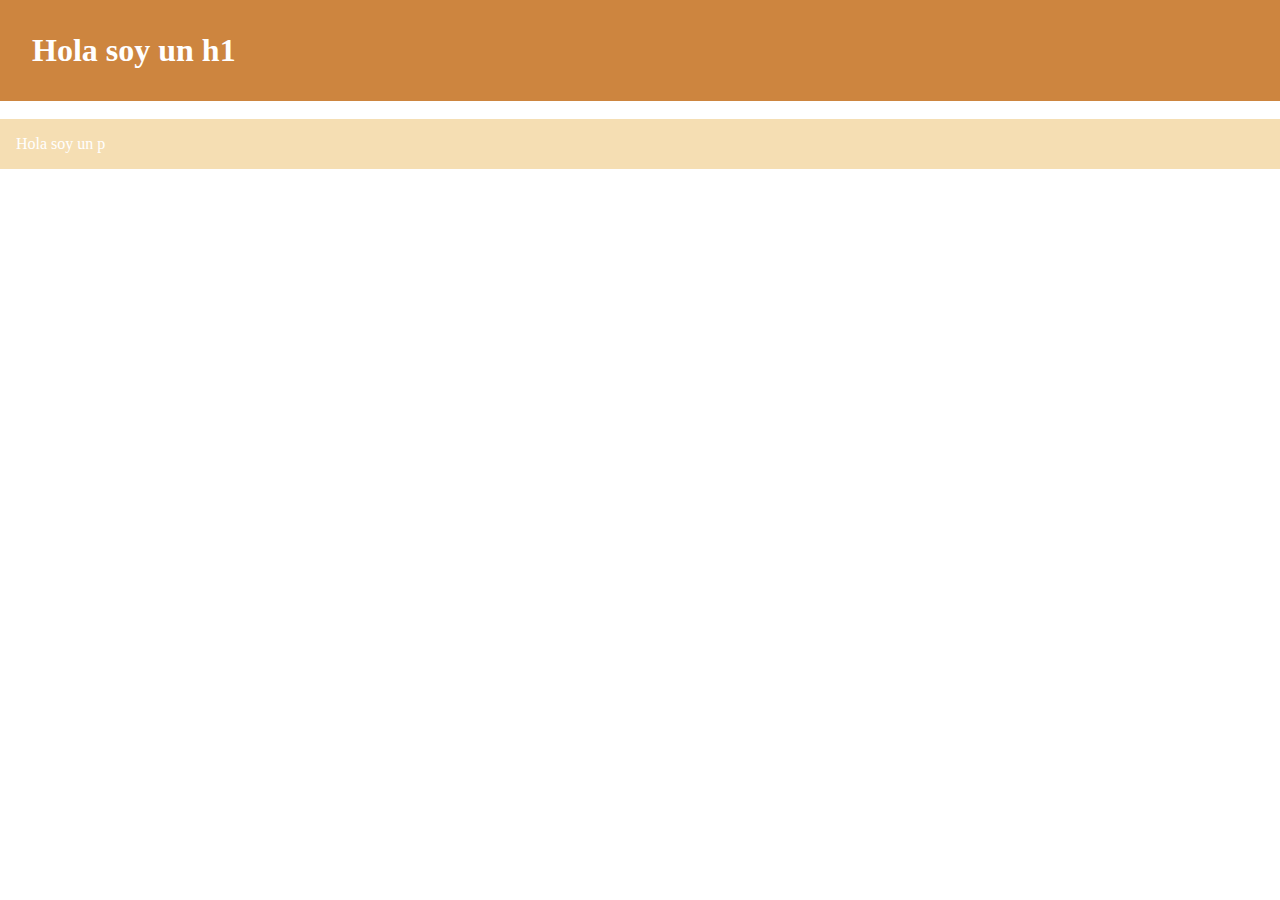
<file: index.html>
<html lang="en">

<head>
    <meta charset="UTF-8">
    <meta name="viewport" content="width=device-width, initial-scale=1.0">
    <link rel="stylesheet" href="style.css">
    <title>Document</title>
</head>

<body>
    <!-- <div class="contenedor">

        <div class="box">
        
        </div>

        <div class="box">
        
        </div>

        <div class="box">
        
        </div>

        <div class="box">
        
        </div>
        
    </div> -->

    <h1>Hola soy un h1</h1>
    <br>
    <p>Hola soy un p</p>
</body>
</html>
</file>
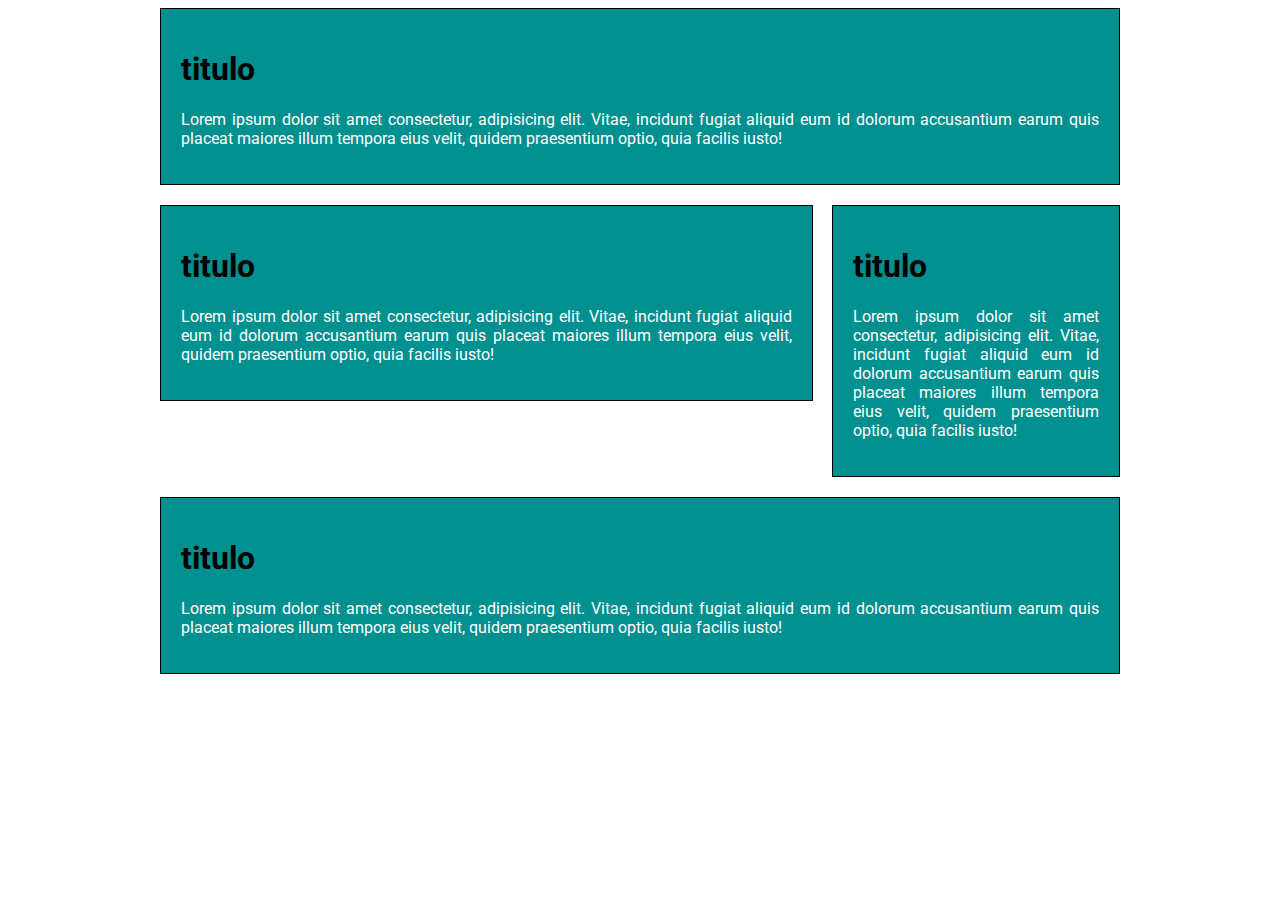
<file: float-aling.html>
<html lang="en">
<head>
    <meta charset="UTF-8">
    <meta name="viewport" content="width=device-width, initial-scale=1.0">
    <title>Document</title>
    <link rel="stylesheet" href="style2.css">
</head>

<body>
    <div class="contenedor">

        <div id="box-1" class="box">
            <h1>titulo</h1>
            <p>Lorem ipsum dolor sit amet consectetur, 
                adipisicing elit. Vitae, incidunt fugiat 
                aliquid eum id dolorum accusantium earum 
                quis placeat maiores illum tempora eius velit, 
                quidem praesentium optio, quia facilis iusto!</p>
        </div>

        <div id="box-2" class="box">
            <h1>titulo</h1>
            <p>Lorem ipsum dolor sit amet consectetur, 
                adipisicing elit. Vitae, incidunt fugiat 
                aliquid eum id dolorum accusantium earum 
                quis placeat maiores illum tempora eius velit, 
                quidem praesentium optio, quia facilis iusto!</p>
        </div>

        <div id="box-3" class="box">
            <h1>titulo</h1>
            <p>Lorem ipsum dolor sit amet consectetur, 
                adipisicing elit. Vitae, incidunt fugiat 
                aliquid eum id dolorum accusantium earum 
                quis placeat maiores illum tempora eius velit, 
                quidem praesentium optio, quia facilis iusto!</p>
        </div>
        <div class="clr"></div>
        <div id="box" class="box">
            <h1>titulo</h1>
            <p>Lorem ipsum dolor sit amet consectetur, 
                adipisicing elit. Vitae, incidunt fugiat 
                aliquid eum id dolorum accusantium earum 
                quis placeat maiores illum tempora eius velit, 
                quidem praesentium optio, quia facilis iusto!</p>
        </div>

    </div>


</body>
</html>
</file>
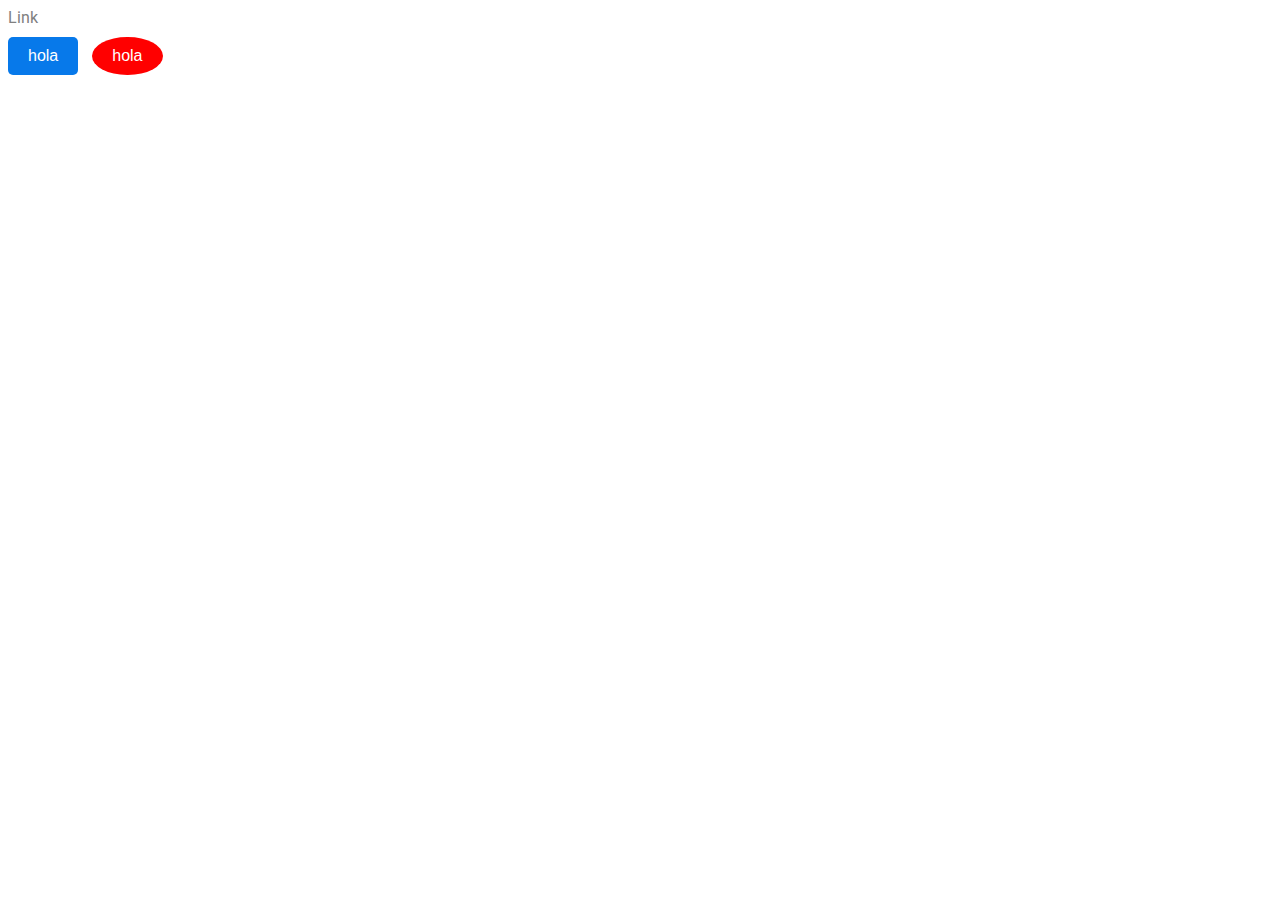
<file: index2.html>
<html lang="en">
<head>
    <meta charset="UTF-8">
    <meta name="viewport" content="width=device-width, initial-scale=1.0">
    <link rel="stylesheet" href="styles.css">
    <title>Document</title>
</head>
<body>
    <a href="">Link</a>
    <br>
    <button class="btn">hola</button>
    
    <button class="btn btn-todo-mal">hola</button>
    
</body>
</html>
</file>
<file: style.css>
* {
    margin: 0;
    padding: 0;
}

/* h1 {
    color: red;
    font-family: cursive;
    }

    .rojo {
        color: red;
    }

    .verde {
        color: green;
    }

    .azul {
        color: blue;
    }
     */

    .box {
        background-image: url(./img/imagen.jpg);
        background-repeat: no-repeat;
        background-size: cover;
        background-position: center;
        width: 200px;
        height: 200px;
        border: solid black 1px;
        border-width: 2px;
        margin: 10px;
        padding: 10px;
        display: inline-block;
        
    }

    .box2 {
        width: 200px;
        height: 200px;
        border: 1px;
        border-style: solid;
        border-width: 2px;
        margin: 10px;
        padding: 10px;
    }

    .box3 {
        width: 200px;
        height: 200px;
        border: 1px;
        border-style: solid;
        border-width: 2px;
        margin: 10px;
        padding: 10px;
    }

    .box2 h1 {
        padding-left: 5px;
        padding-right: 5px;
        padding-top: 10px;
        padding-bottom: 5px;
    }

    .contenedor {

        max-width: 1200px;
        margin: 200px 200px;
        
    }

    h1 {
        background-color: peru;
        color: white;
        padding: 1em;
    }

    p {
        background-color: wheat;
        color: #fff;
        padding: 1em;
    }
</file>
<file: style2.css>
@import url('https://fonts.googleapis.com/css2?family=Roboto:wght@100;400&display=swap');

* {
    box-sizing: border-box;
}

body {
    font-family: -apple-system, BlinkMacSystemFont, 'Segoe UI', Roboto, Oxygen, Ubuntu, Cantarell, 'Open Sans', 'Helvetica Neue', sans-serif;
    
}

.contenedor {
    max-width: 960px;
    margin: 0 auto;
}

.box {
    background: #009090;
    border: 1px solid black;
    padding: 20px;
    margin-bottom: 20px;

}

p {
    color: white;
}

.clr {
    clear: both;
}

.box p {
    text-align: center;
    text-align: right;
    text-align: left;
    text-align: justify;
}

#box-2 {
    float: left;
    width: 68%;
}

#box-3 {
    float: right;
    width: 30%;
}
</file>
<file: styles.css>
@import url('https://fonts.googleapis.com/css2?family=Roboto:wght@100;400&display=swap');

body {
    font-family: -apple-system, BlinkMacSystemFont, 'Segoe UI', Roboto, Oxygen, Ubuntu, Cantarell, 'Open Sans', 'Helvetica Neue', sans-serif;
}

a {
    text-decoration: none;
    color: grey;
}

a:hover {
    color:black;
    border-bottom: 1px solid blue;
}

.btn {
    background-color: #0779ea;
    color: #fff;
    font-size: 16px;
    padding: 10px 20px;
    cursor: pointer;
    border-radius: 5px;
    border: none;
}

.btn:hover {
    background: rgb(12, 72, 133);
}

.btn.btn-todo-mal {
    background-color: red;
    color: #fff;
    font-size: 16px;
    padding: 10px 20px;
    margin: 10px;
    cursor: pointer;
    border-radius: 50%;
    border: none;

}
</file>
